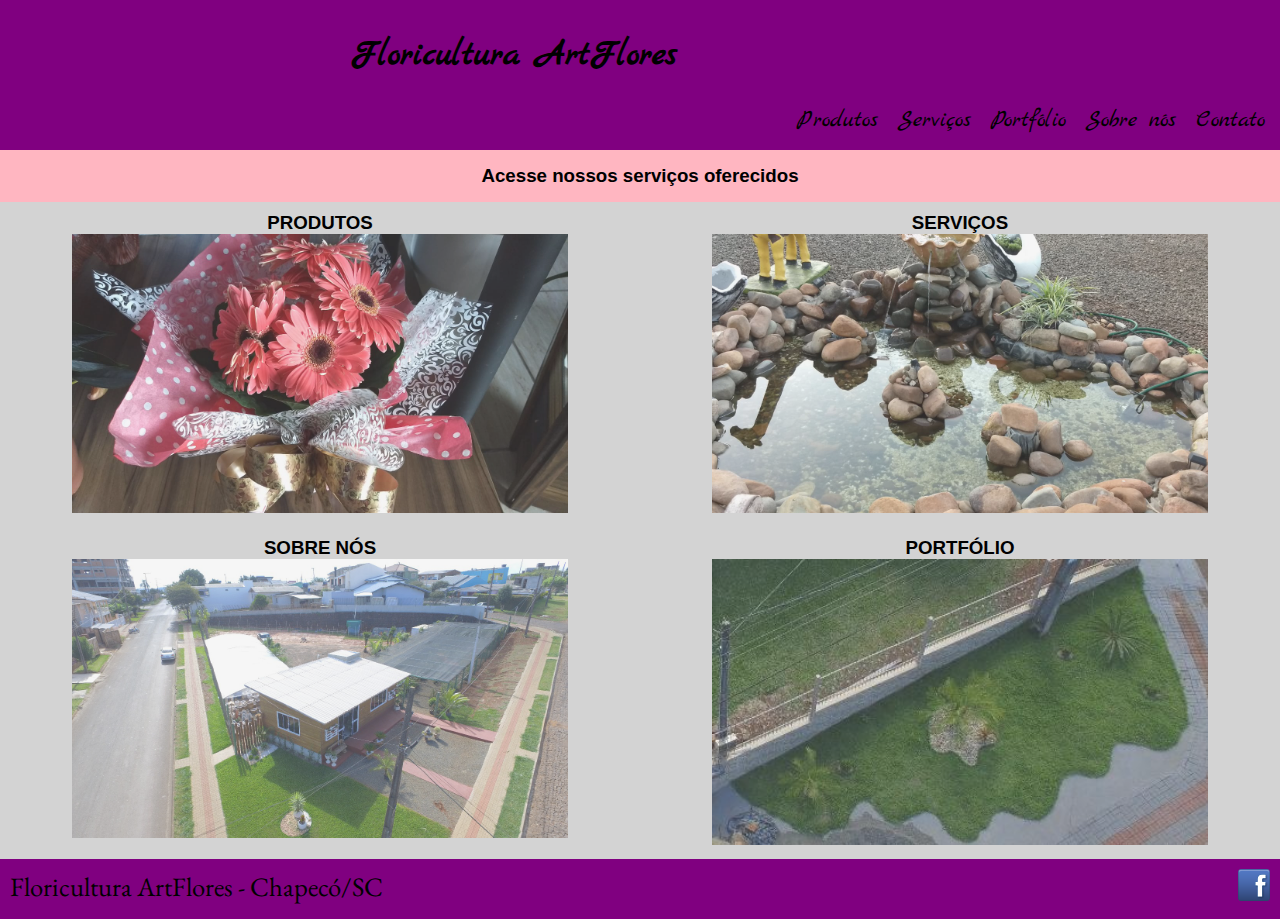
<file: Programação II/Projeto - FrontEnd/ArtFlores/index.html>
<!DOCTYPE html>
<html lang="pt-br">
	<head>
		<title>Floricultura ArtFlores</title>
		<meta charset="utf-8">
		<meta name="viewport" content="width=device-width, initial-scale=1.0">
		<link rel="icon" type="image/jpg" href="img/logo.jpeg">
		<link href="https://fonts.googleapis.com/css?family=EB+Garamond" rel="stylesheet">
		<link href="https://fonts.googleapis.com/css?family=Marck+Script" rel="stylesheet">
		<link rel="stylesheet" type="text/css" href="css/style-content.css">
		<link rel="stylesheet" type="text/css" href="css/style-HeaderFooter.css">
	</head>
	<body>		
		<header>
			<a href="index.html">
				<h2 id="logo">Floricultura ArtFlores</h2>
			</a>
			<nav class="menu">
				<p id="exibirMenu">&#9776; Menu</p>
				<ul class="menu-opcoes">
					<li> <a href="produtos.html">Produtos</a> </li>
					<li> <a href="#">Serviços</a> </li>
					<li> <a href="#">Portfólio</a> </li>
					<li> <a href="#">Sobre nós</a> </li>
					<li> <a href="contato.html">Contato</a> </li>
				</ul>
			</nav>
		</header>

		<section class="container">
			<h3 class="titulo-container">Acesse nossos serviços oferecidos</h3>
			<div class="lista-opcoes">
				<!-- Uma opção -->
				<div class="opcao">
					<a href="produtos.html">
						<h3>PRODUTOS</h3>
						<figure>
							<img src="img/produtoIndex.jpeg" alt="Imagem que descreve uma flor">
						</figure>
					</a>
				</div>
				<!-- Fim da opção -->
				<!-- Uma opção -->
				<div class="opcao">
					<a href="servicos.html">
						<h3>SERVIÇOS</h3>
						<figure>
							<img src="img/servicoIndex.jpeg" alt="Imagem que descreve um serviço oferecido">
						</figure>
					</a>
				</div>
				<!-- Fim da opção -->
				<!-- Uma opção -->
				<div class="opcao">
					<a href="sobre-nos.html">
						<h3>SOBRE NÓS</h3>
						<figure>
							<img src="img/sobreNosIndex.jpeg" alt="Imagem ilustrando o estabelecimento físico">
						</figure>
					</a>
				</div>
				<!-- Fim da opção -->
				<!-- Uma opção -->
				<div class="opcao">
					<a href="portfolio.html">
						<h3>PORTFÓLIO</h3>
						<figure>
							<img src="img/outros/jardim2.jpeg" alt="Imagem mostrando um dos trabalhos já realizados pela floricultura.">
						</figure>
					</a>
				</div>
				<!-- Fim da opção -->
			</div>
		</section>	

		<footer>
			<p>Floricultura ArtFlores - Chapecó/SC</p>
			<a href="http://facebook.com/artfloreschapeco"><img src="img/facebook.png" alt="Facebook"></a>
		</footer>
		<script src="js/scripts.js"></script>
	</body>
</html>
</file>
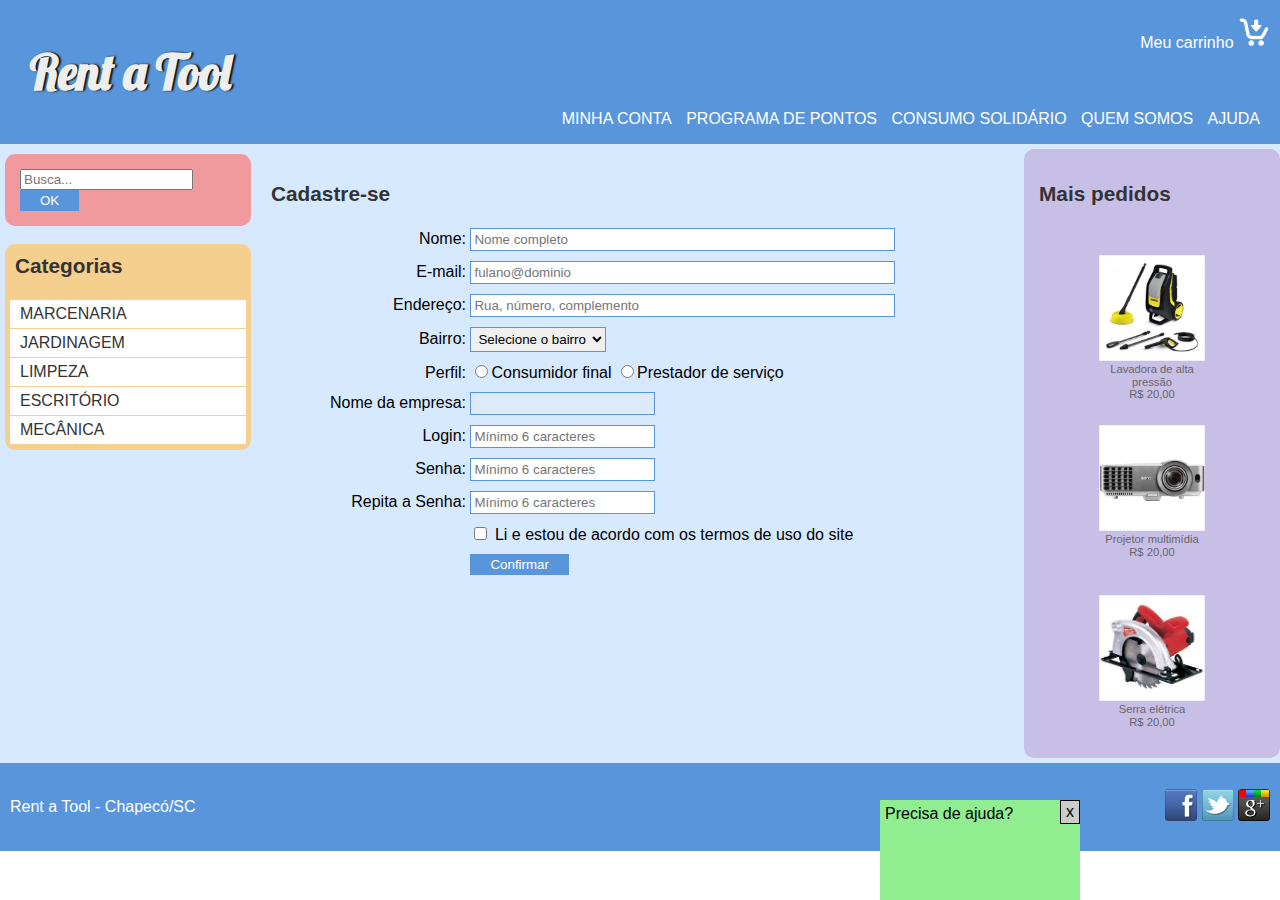
<file: Programação II/Desenvolvimento em Sala/cad_cliente.html>
<!DOCTYPE html>
<html lang="pt-br">
<head>
	<meta name="viewport" content="width=device-width, initial-scale=1.0">
	<meta charset="utf-8">
	<title>Rent a Tool</title>
	<link rel="stylesheet" type="text/css" href="css/rent.css">
	<link rel="stylesheet" type="text/css" href="css/forms.css">
	<link href="https://fonts.googleapis.com/css?family=Lobster" rel="stylesheet"> <!-- web font Lobster -->
</head>
<body>
	<!-- cabeçalho -->
	<header>
		<p class="carrinho"><a href="#">Meu carrinho <img src="img/cart.png" width="32"></a></p>
		<h1>Rent a Tool</h1>
		<p id="exibeMenu">Menu</p>
		<nav class="menu-opcoes">    
			<ul>
				<li><a href="#">Minha Conta</a></li>
				<li><a href="#">Programa de pontos</a></li>
				<li><a href="#">Consumo solidário</a></li>
				<li><a href="#">Quem somos</a></li>
				<li><a href="#">Ajuda</a></li>
			</ul>
		</nav>
	</header>
	<!-- fim cabeçalho -->

	<!-- area central com 3 colunas -->
	<div class="container">
		
		<section class="col-1">
			<section class="busca">
				<form>
					<input type="search" placeholder="Busca...">
					<button>OK</button>
				</form>
			</section>

			<section class="menu-categorias">
				<h2>Categorias</h2>
				<nav>
					<ul>
						<li><a href="#">Marcenaria</a></li>
						<li><a href="#">Jardinagem</a></li>
						<li><a href="#">Limpeza</a></li>
						<li><a href="#">Escritório</a></li>
						<li><a href="#">Mecânica</a></li>
					</ul>
				</nav>
			</section>
		</section>

		<section class="col-2">
			<h2>Cadastre-se</h2>
			<div>
				<form action="cliente.php" method="post" id="form-contato">
				    <div class="form-item">
				      <label for="nome" class="label-alinhado">Nome:</label>
				      <input type="text" id="nome" name="nome" size="50" placeholder="Nome completo">
				      <span class="msg-erro" id="msg-nome"></span>
				    </div>
				    <div class="form-item">
				      <label for="email" class="label-alinhado">E-mail:</label>
				      <input type="email" id="email" name="email" placeholder="fulano@dominio" size="50">
				      <span class="msg-erro" id="msg-email"></span>
				    </div>					    
				    <div class="form-item">
				      <label for="endereco" class="label-alinhado">Endereço:</label>
				      <input type="text" id="endereco" name="endereco" placeholder="Rua, número, complemento" size="50">
				      <span class="msg-erro" id="msg-endereco"></span>
				    </div>	
				    <div class="form-item">
				      <label for="bairro" class="label-alinhado">Bairro:</label>
				      <select name="bairro" id="bairro">
					    <option value="">Selecione o bairro</option>
					    <option>Centro</option>
					    <option>Efapi</option>
					    <option>Presidente Médici</option>
					    <option>Jardim Itália</option>
					    <option>Maria Goretti</option>
					  </select>
					  <span class="msg-erro" id="msg-bairro"></span>
				    </div>
				    <div class="form-item">
				      <label class="label-alinhado">Perfil:</label>
				      <label><input type="radio" name="perfil" value="c" id="perfilC">Consumidor final</label>
				      <label><input type="radio" name="perfil" value="p" id="perfilP">Prestador de serviço</label>
					  <span class="msg-erro" id="msg-perfil"></span>
				    </div>
				    <div class="form-item">
				      <label for="empresa" class="label-alinhado">Nome da empresa:</label>
				      <input type="text" id="empresa" name="empresa" disabled> <span id="mensagem-empresa"></span>
				      <span class="msg-erro" id="msg-empresa"></span>
				    </div>					    
				    <div class="form-item">
				      <label for="login" class="label-alinhado">Login:</label>
				      <input type="text" id="login" name="login" placeholder="Mínimo 6 caracteres">
				      <span class="msg-erro" id="msg-login"></span>
				    </div>				    
				    <div class="form-item">
				      <label for="senha" class="label-alinhado">Senha:</label>
				      <input type="password" id="senha" name="senha" placeholder="Mínimo 6 caracteres">
				      <span class="msg-erro" id="msg-senha"></span>
				    </div>
				    <div class="form-item">
				      <label for="senha2" class="label-alinhado">Repita a Senha:</label>
				      <input type="password" id="senha2" name="senha2" placeholder="Mínimo 6 caracteres">
				      <span class="msg-erro" id="msg-senha2"></span>
				    </div>
				    <div class="form-item">
				      <label class="label-alinhado"></label>
				      <label><input type="checkbox" id="concordo" name="concordo"> Li e estou de acordo com os termos de uso do site</label>
				      <span class="msg-erro" id="msg-concordo"></span>
				    </div>				    
				    <div class="form-item">
				    	<label class="label-alinhado"></label>
				    <input type="submit" id="botao" value="Confirmar">
				    </div>
				</form>
			</div>			
		</section>

		<aside class="col-3">
			<h2>Mais pedidos</h2>
			<!-- container de mais pedidos -->
			<div class="lista-produtos">				
				<!-- um produto -->
				<div class="produto">
					<a href="produto.html">
						<figure>
							<img src="img/produtos/lavadora.jpg" alt="miniatura1">
							<figcaption>Lavadora de alta pressão<span class="preco">R$ 20,00</span></figcaption>
						</figure>
					</a>
				</div> 
				<!-- fim produto -->
				<div class="produto">
					<a href="produto.html">
						<figure>
							<img src="img/produtos/projetor.jpg" alt="miniatura1">
							<figcaption>Projetor multimídia<span class="preco">R$ 20,00</span></figcaption>
						</figure>
					</a>
				</div>
				<div class="produto">
					<a href="produto.html">
						<figure>
							<img src="img/produtos/serra3.jpg" alt="miniatura1">
							<figcaption>Serra elétrica<span class="preco">R$ 20,00</span></figcaption>
						</figure>
					</a>
				</div> 	


			</div>
		</aside>
	</div>
	<!-- fim area central -->

	<!-- rodape -->
	<footer><p>Rent a Tool - Chapecó/SC</p>
		<ul class="social">
			<li><a href="http://facebook.com/rentatool"><img src="img/facebook.png" alt="Facebook"></a></li>
			<li><a href="http://twitter.com/rentatool"><img src="img/twitter.png" alt="Twitter"></a></li>
			<li><a href="http://plus.google.com/rentatool"><img src="img/googleplus.png" alt="Google+"></a></li>
		</ul>
		<div id="ajuda">Precisa de ajuda? <span id="fechar">x</span></div>
	</footer>
	<!-- fim rodape -->
	<script src="js/functions.js"></script>
	<script src="js/cad_cliente.js"></script>

</body>
</html>
</file>
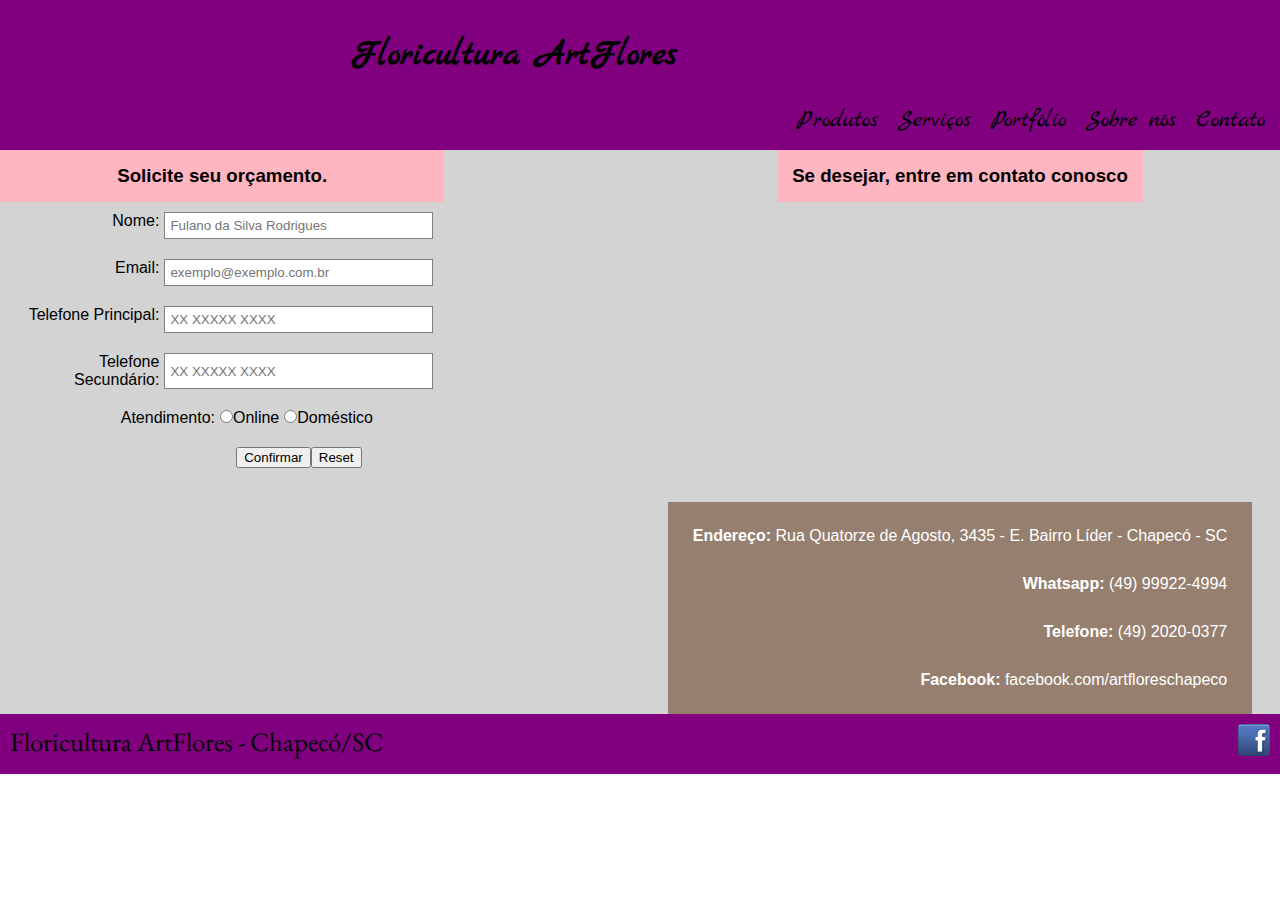
<file: Programação II/Projeto - FrontEnd/ArtFlores/contato.html>
<!DOCTYPE html>
<html lang="pt-br">

<head>
		<title>Contato - ArtFlores</title>
		<meta charset="utf-8">
		<meta name="viewport" content="width=device-width, initial-scale=1.0">
		<link rel="icon" type="image/jpg" href="img/logo.jpeg">
		<link href="https://fonts.googleapis.com/css?family=EB+Garamond" rel="stylesheet">
		<link href="https://fonts.googleapis.com/css?family=Marck+Script" rel="stylesheet">
		<link rel="stylesheet" type="text/css" href="css/style-content.css">
		<link rel="stylesheet" type="text/css" href="css/style-HeaderFooter.css">
	</head>
	<body>
		
		<header>
			<a href="index.html">
				<h2 id="logo">Floricultura ArtFlores </h2>
			</a>
			<nav class="menu">
				<p id="exibirMenu">&#9776; Menu</p>
				<ul class="menu-opcoes">
					<li> <a href="produtos.html">Produtos</a> </li>
					<li> <a href="#">Serviços</a> </li>
					<li> <a href="#">Portfólio</a> </li>
					<li> <a href="#">Sobre nós</a> </li>
					<li> <a href="contato.html">Contato</a> </li>
				</ul>
			</nav>
		</header>

		<section class="container-cont">
			<div id="contato">
				<h3 class='orcamento'>Solicite seu orçamento.</h3>
				<form action="orcamento.php" method="post" id="form-contato">
					<div class="form-item">
						<label for="nome" class="label-alinhado">Nome:</label>
						<input type="text" id="nome" name="nome" size="30" placeholder="Fulano da Silva Rodrigues">
						<span class="msg-erro" id="msg-nome"></span>
					</div>
					<div class="form-item">
						<label for="email" class="label-alinhado">Email:</label>
						<input type="email" id="email" name="email" placeholder="exemplo@exemplo.com.br" size="30">
						<span class="msg-erro" id="msg-email"></span>
					</div>
					<div class="form-item">
						<label for="telefone" class="label-alinhado">Telefone Principal:</label>
						<input type="text" id="telefone" name="telefone" placeholder="XX XXXXX XXXX" size="30">
						<span class="msg-erro" id="msg-telefone"></span>
					</div>
					<div class="form-item">
						<label for="telefone2" class="label-alinhado">Telefone Secundário:</label>
						<input type="text" id="telefone2" name="telefone2" placeholder="XX XXXXX XXXX" size="30">
						<span class="msg-erro" id="msg-telefone2"></span>
					</div>
					<div class="form-item">
						<label class="label-alinhado">Atendimento:</label>
						<label><input type="radio" id="atenOnline" name="atendimento" value="on">Online</label>
						<label><input type="radio" id="atenDomes" name="atendimento" value="do">Doméstico</label>
						<span class="msg-erro" id="msg-atend"></span>
					</div>
					<fieldset id="exibirField">
						<legend>Dados de Endereço</legend>
						<div class="form-item">
							<label for="cidade" class="label-alinhado">Cidade:</label>
							<select name="cidade" id="cidade">
								<option value="">Selecione a cidade</option>
								<option>Chapecó</option>
								<option>São Carlos</option>
								<option>Xanxerê</option>
								<option>Xaxim</option>
								<option>Coronel Freitas</option>
								<option>Aguás de Chapecó</option>
								<option>Outra</option>
							</select>
							<span class="msg-erro" id="msg-cidade"></span>
						</div>
						<div class="form-item">
							<label for="bairro" class="label-alinhado">Bairro:</label>
							<input type="text" id="bairro" name="bairro" size="30" placeholder="Ex: Centro">
							<span class="msg-erro" id="msg-bairro"></span>
						</div>	
						<div class="form-item">
							<label for="endereco" class="label-alinhado">Endereço: </label>
							<input type="text" id="endereco" name="endereco" placeholder="Avenida Getúlio Gragas" size="30">
							<span class="msg-erro" id="msg-endereco"></span>
						</div>	
						<div class="form-item">
							<label for="num" class="label-alinhado">Número: </label>
							<input type="text" id="num" name="num" placeholder="777" size="30">
							<span class="msg-erro" id="msg-num"></span>
						</div>
					</fieldset>
					<div class="form-item">
						<label class="label-alinhado"></label>
						<input type="submit" id="botao" value="Confirmar">
						<input type="reset" name="Limpar">
					</div>
				</form>
			</div>
			<div id="localizacao">
				<h3 class="orcamento">Se desejar, entre em contato conosco</h3>
				<iframe src="https://www.google.com/maps/embed?pb=!1m14!1m8!1m3!1d1776.324554744595!2d-52.61257545983667!3d-27.07282169968494!3m2!1i1024!2i768!4f13.1!3m3!1m2!1s0x0%3A0xae409cdb15e7cbc2!2sFloricultura+Artflores!5e0!3m2!1spt-BR!2sbr!4v1537450578163" width="400" height="300" style="border:0" allowfullscreen></iframe>
				
				<div id="nosso-contato">
					<p><strong>Endereço:</strong> Rua Quatorze de Agosto, 3435 - E. Bairro Líder - Chapecó - SC</p>
					<p><strong>Whatsapp:</strong> (49) 99922-4994</p>
					<p><strong>Telefone:</strong> (49) 2020-0377</p>
					<p><strong>Facebook:</strong> <a href=http://facebook.com/artfloreschapeco>facebook.com/artfloreschapeco</a></p>
				</div>
			</div>
		</section>	

		<footer>
			<p>Floricultura ArtFlores - Chapecó/SC</p>
			<a href="http://facebook.com/artfloreschapeco"><img src="img/facebook.png" alt="Facebook"></a>
		</footer>
		<script src="js/scripts.js"></script>
		<script src="js/contato.js"></script>
	</body>
</html>
</file>
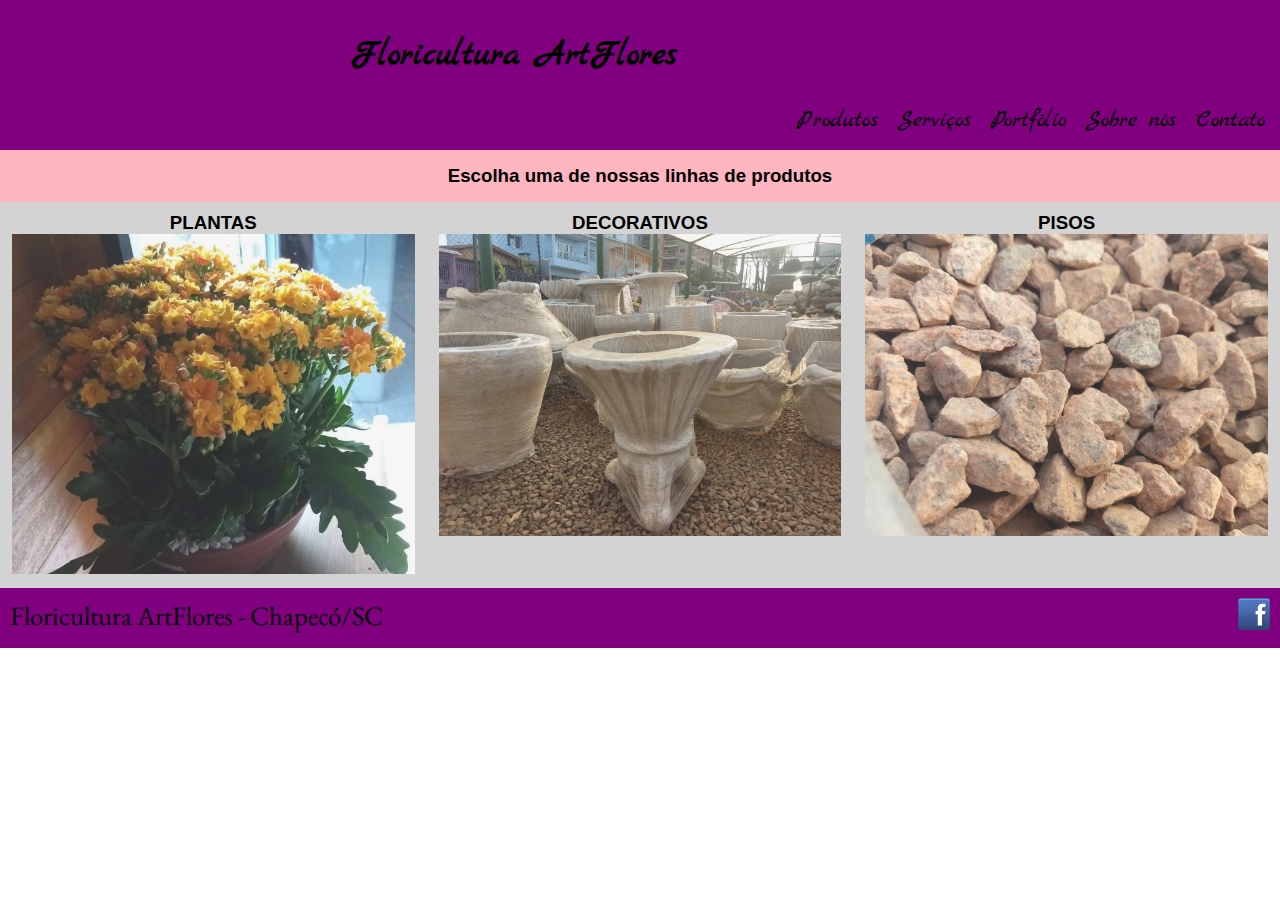
<file: Programação II/Projeto - FrontEnd/ArtFlores/produtos.html>
<!DOCTYPE html>
<html lang="pt-br">

	<head>
		<title>Produtos - ArtFlores</title>
		<meta charset="utf-8">
		<meta name="viewport" content="width=device-width, initial-scale=1.0">
		<link rel="icon" type="image/jpg" href="img/logo.jpeg">
		<link href="https://fonts.googleapis.com/css?family=EB+Garamond" rel="stylesheet">
		<link href="https://fonts.googleapis.com/css?family=Marck+Script" rel="stylesheet">
		<link rel="stylesheet" type="text/css" href="css/style-content.css">
		<link rel="stylesheet" type="text/css" href="css/style-HeaderFooter.css">
	</head>
	<body>
		
		<header>
			<a href="index.html">
				<h2 id="logo">Floricultura ArtFlores </h2>
			</a>
			<nav class="menu">
				<p id="exibirMenu">&#9776; Menu</p>
				<ul class="menu-opcoes">
					<li> <a href="produtos.html">Produtos</a> </li>
					<li> <a href="#">Serviços</a> </li>
					<li> <a href="#">Portfólio</a> </li>
					<li> <a href="#">Sobre nós</a> </li>
					<li> <a href="contato.html">Contato</a> </li>
				</ul>
			</nav>
		</header>

		<section class="container">
			<h3 class="titulo-container">Escolha uma de nossas linhas de produtos</h3>
			<div class="lista-opcoes">
				<!-- Uma opção -->
				<div class="produto">
					<a href="produto/plantas.html">
						<h3>PLANTAS</h3>
						<figure>
							<img src="img/plantaProdutos.jpeg" alt="Imagem que descreve uma flor e representa a seção de plantas.">
						</figure>
					</a>
				</div>
				<!-- Fim da opção -->
				<!-- Uma opção -->
				<div class="produto">
					<a href="produto/decorativos.html">
						<h3>DECORATIVOS</h3>
						<figure>
							<img src="img/decorativos/vaso-ceramica.jpeg" alt="Imagem com um vaso de flor e representa a seção de decorativos.">
						</figure>
					</a>
				</div>
				<!-- Fim da opção -->
				<!-- Uma opção -->
				<div class="produto">
					<a href="produto/pisos.html">
						<h3>PISOS</h3>
						<figure>
							<img src="img/pisos/pedra-vermelhaM.jpeg" alt="Imagem com uma série de pisantes em um jardim.">
						</figure>
					</a>
				</div>
				<!-- Fim da opção -->
			</div>
		</section>
		<footer>
			<p>Floricultura ArtFlores - Chapecó/SC</p>
			<a href="http://facebook.com/artfloreschapeco"><img src="img/facebook.png" alt="Facebook"></a>
		</footer>
		<script src="js/scripts.js"></script>
	</body>
</html>
</file>
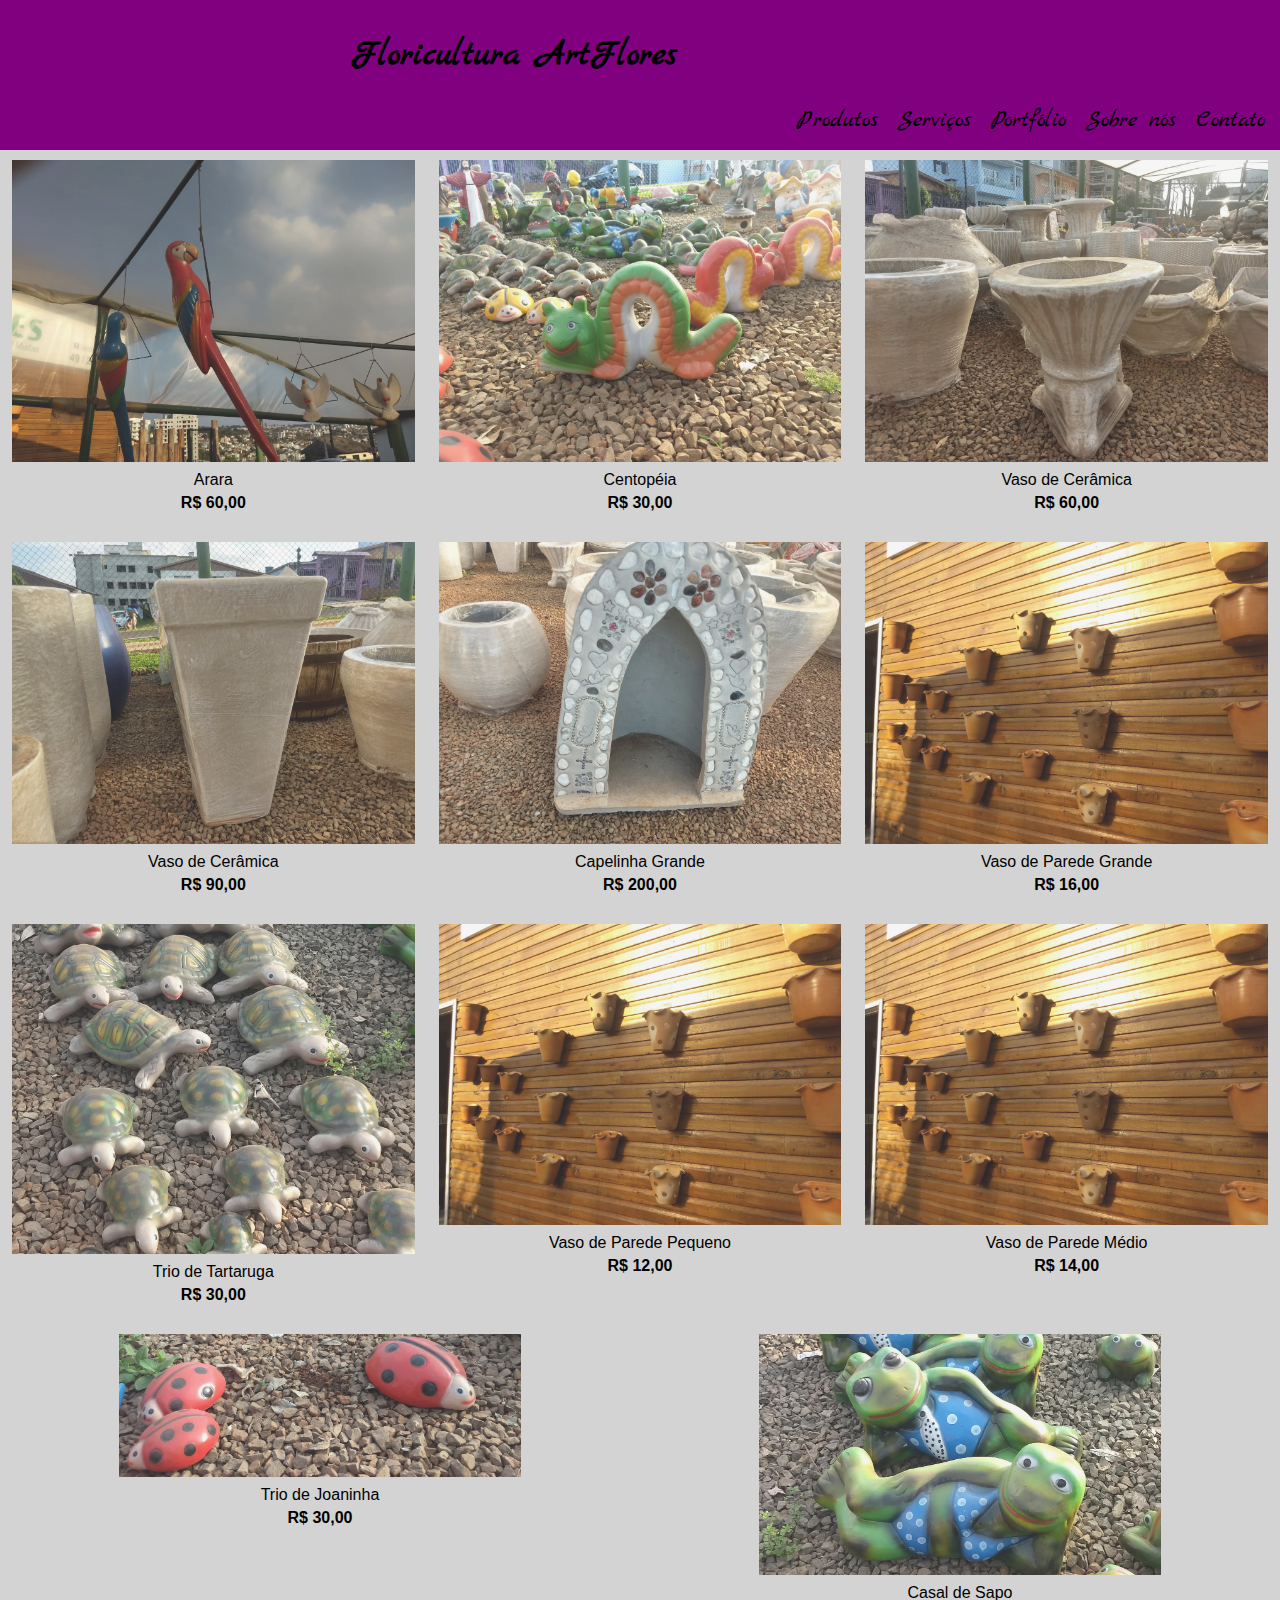
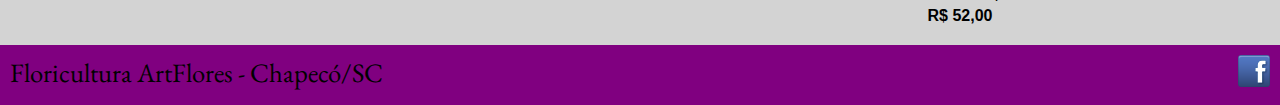
<file: Programação II/Projeto - FrontEnd/ArtFlores/produto/decorativos.html>
<!DOCTYPE html>
<html lang="pt-br">

	<head>
		<title>Decorativos - ArtFlores</title>
		<meta charset="utf-8">
		<meta name="viewport" content="width=device-width, initial-scale=1.0">
		<link rel="icon" type="image/jpg" href="../img/logo.jpeg">
		<link href="https://fonts.googleapis.com/css?family=EB+Garamond" rel="stylesheet">
		<link href="https://fonts.googleapis.com/css?family=Marck+Script" rel="stylesheet">
		<link rel="stylesheet" type="text/css" href="../css/style-content.css">
		<link rel="stylesheet" type="text/css" href="../css/style-HeaderFooter.css">
	</head>
	<body>
		
		<header>
			<a href="../index.html">
				<h2 id="logo">Floricultura ArtFlores </h2>
			</a>
			<nav class="menu">
				<p id="exibirMenu">&#9776; Menu</p>
				<ul class="menu-opcoes">
					<li> <a href="../produtos.html">Produtos</a> </li>
					<li> <a href="#">Serviços</a> </li>
					<li> <a href="#">Portfólio</a> </li>
					<li> <a href="#">Sobre nós</a> </li>
					<li> <a href="../contato.html">Contato</a> </li>
				</ul>
			</nav>
		</header>

		<section class="container">
			<div class="lista-opcoes">
				
				<div class="produto">
					<figure>
						<img src="../img/decorativos/arara.jpeg" alt="Decorativo: Arara">
						<figcaption>Arara<span class="preco">R$ 60,00</span></figcaption>
					</figure>
				</div>
				
				<div class="produto">
					<figure>
						<img src="../img/decorativos/centopeia.jpeg" alt="Decorativo: Centopéia">
						<figcaption>Centopéia<span class="preco">R$ 30,00</span></figcaption>
					</figure>
				</div>
				
				<div class="produto">
					<figure>
						<img src="../img/decorativos/vaso-ceramica.jpeg" alt="Decorativo: Vaso">
						<figcaption>Vaso de Cerâmica<span class="preco">R$ 60,00</span></figcaption>
					</figure>
				</div>	
				
				<div class="produto">
					<figure>
						<img src="../img/decorativos/vaso-ceramica2.jpeg" alt="Decorativo: Vaso">
						<figcaption>Vaso de Cerâmica<span class="preco">R$ 90,00</span></figcaption>
					</figure>
				</div>

				<div class="produto">
					<figure>
						<img src="../img/decorativos/capelinhaG.jpeg" alt="Decorativo: Capelinha Grande">
						<figcaption>Capelinha Grande<span class="preco">R$ 200,00</span></figcaption>
					</figure>
				</div>
			
				<div class="produto">
					<figure>
						<img src="../img/decorativos/vaso-parede.jpeg" alt="Decorativo: Vaso de Parede Grande">
						<figcaption>Vaso de Parede Grande<span class="preco">R$ 16,00</span></figcaption>
					</figure>
				</div>			
				
				<div class="produto">
					<figure>
						<img src="../img/decorativos/trio-tartaruga.jpeg" alt="Decorativo: Trio de Tartaruga">
						<figcaption>Trio de Tartaruga<span class="preco">R$ 30,00</span></figcaption>
					</figure>
				</div>
				
				<div class="produto">
					<figure>
						<img src="../img/decorativos/vaso-parede.jpeg" alt="Decorativo: Vaso de Parede Pequeno">
						<figcaption>Vaso de Parede Pequeno<span class="preco">R$ 12,00</span></figcaption>
					</figure>
				</div>
				
				<div class="produto">
					<figure>
						<img src="../img/decorativos/vaso-parede.jpeg" alt="Decorativo: Vaso de Parede Médio">
						<figcaption>Vaso de Parede Médio<span class="preco">R$ 14,00</span></figcaption>
					</figure>
				</div>	
	
				<div class="produto">
					<figure>
						<img src="../img/decorativos/trio-joaninha.jpeg" alt="Decorativo: Trio de Joaninha">
						<figcaption>Trio de Joaninha<span class="preco">R$ 30,00</span></figcaption>
					</figure>
				</div>
				
				<div class="produto">
					<figure>
						<img src="../img/decorativos/casal-sapo.jpeg" alt="Decorativo: Casal de Sapo">
						<figcaption>Casal de Sapo<span class="preco">R$ 52,00</span></figcaption>
					</figure>
				</div>
				
			</div>
		</section>

		<footer>
			<p>Floricultura ArtFlores - Chapecó/SC</p>
			<a href="http://facebook.com/artfloreschapeco"><img src="../img/facebook.png" alt="Facebook"></a>
		</footer>
		<script src="../js/scripts.js"></script>
	</body>
</html>
</file>
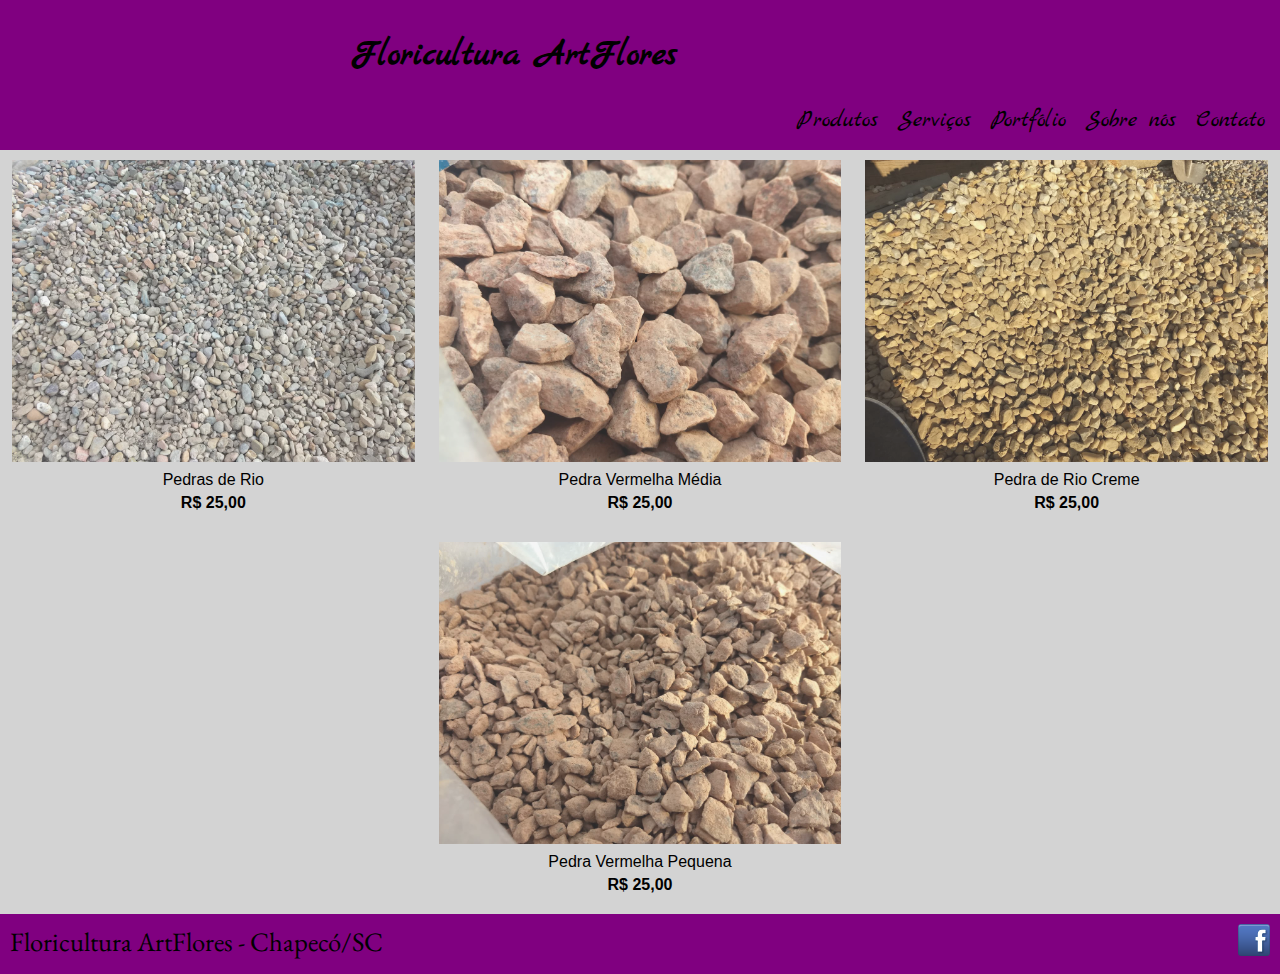
<file: Programação II/Projeto - FrontEnd/ArtFlores/produto/pisos.html>
<!DOCTYPE html>
<html lang="pt-br">

	<head>
		<title>Pisos - ArtFlores</title>
		<meta charset="utf-8">
		<meta name="viewport" content="width=device-width, initial-scale=1.0">
		<link rel="icon" type="image/jpg" href="../img/logo.jpeg">
		<link href="https://fonts.googleapis.com/css?family=EB+Garamond" rel="stylesheet">
		<link href="https://fonts.googleapis.com/css?family=Marck+Script" rel="stylesheet">
		<link rel="stylesheet" type="text/css" href="../css/style-content.css">
		<link rel="stylesheet" type="text/css" href="../css/style-HeaderFooter.css">
	</head>
	<body>
		
		<header>
			<a href="../index.html">
				<h2 id="logo">Floricultura ArtFlores </h2>
			</a>
			<nav class="menu">
				<p id="exibirMenu">&#9776; Menu</p>
				<ul class="menu-opcoes">
					<li> <a href="../produtos.html">Produtos</a> </li>
					<li> <a href="#">Serviços</a> </li>
					<li> <a href="#">Portfólio</a> </li>
					<li> <a href="#">Sobre nós</a> </li>
					<li> <a href="../contato.html">Contato</a> </li>
				</ul>
			</nav>
		</header>

		<section class="container">
			<div class="lista-opcoes">
				
				<div class="produto">
					<figure>
						<img src="../img/pisos/pedra-rio.jpeg" alt="Piso: Pedra de Rio">
						<figcaption>Pedras de Rio<span class="preco">R$ 25,00</span></figcaption>
					</figure>
				</div>
				
				<div class="produto">
					<figure>
						<img src="../img/pisos/pedra-vermelhaM.jpeg" alt="Piso: Pedra Vermelha Média">
						<figcaption>Pedra Vermelha Média<span class="preco">R$ 25,00</span></figcaption>
					</figure>
				</div>
				
				<div class="produto">
					<figure>
						<img src="../img/pisos/pedra-rio-creme.jpeg" alt="Piso: Pedra de Rio Cor Creme">
						<figcaption>Pedra de Rio Creme<span class="preco">R$ 25,00</span></figcaption>
					</figure>
				</div>

				<div class="produto">
					<figure>
						<img src="../img/pisos/pedra-vermelhaP.jpeg" alt="Piso: Pedra Vermelha Pequena">
						<figcaption>Pedra Vermelha Pequena<span class="preco">R$ 25,00</span></figcaption>
					</figure>
				</div>				

			</div>
		</section>

		<footer>
			<p>Floricultura ArtFlores - Chapecó/SC</p>
			<a href="http://facebook.com/artfloreschapeco"><img src="../img/facebook.png" alt="Facebook"></a>
		</footer>
		<script src="../js/scripts.js"></script>
	</body>
</html>
</file>
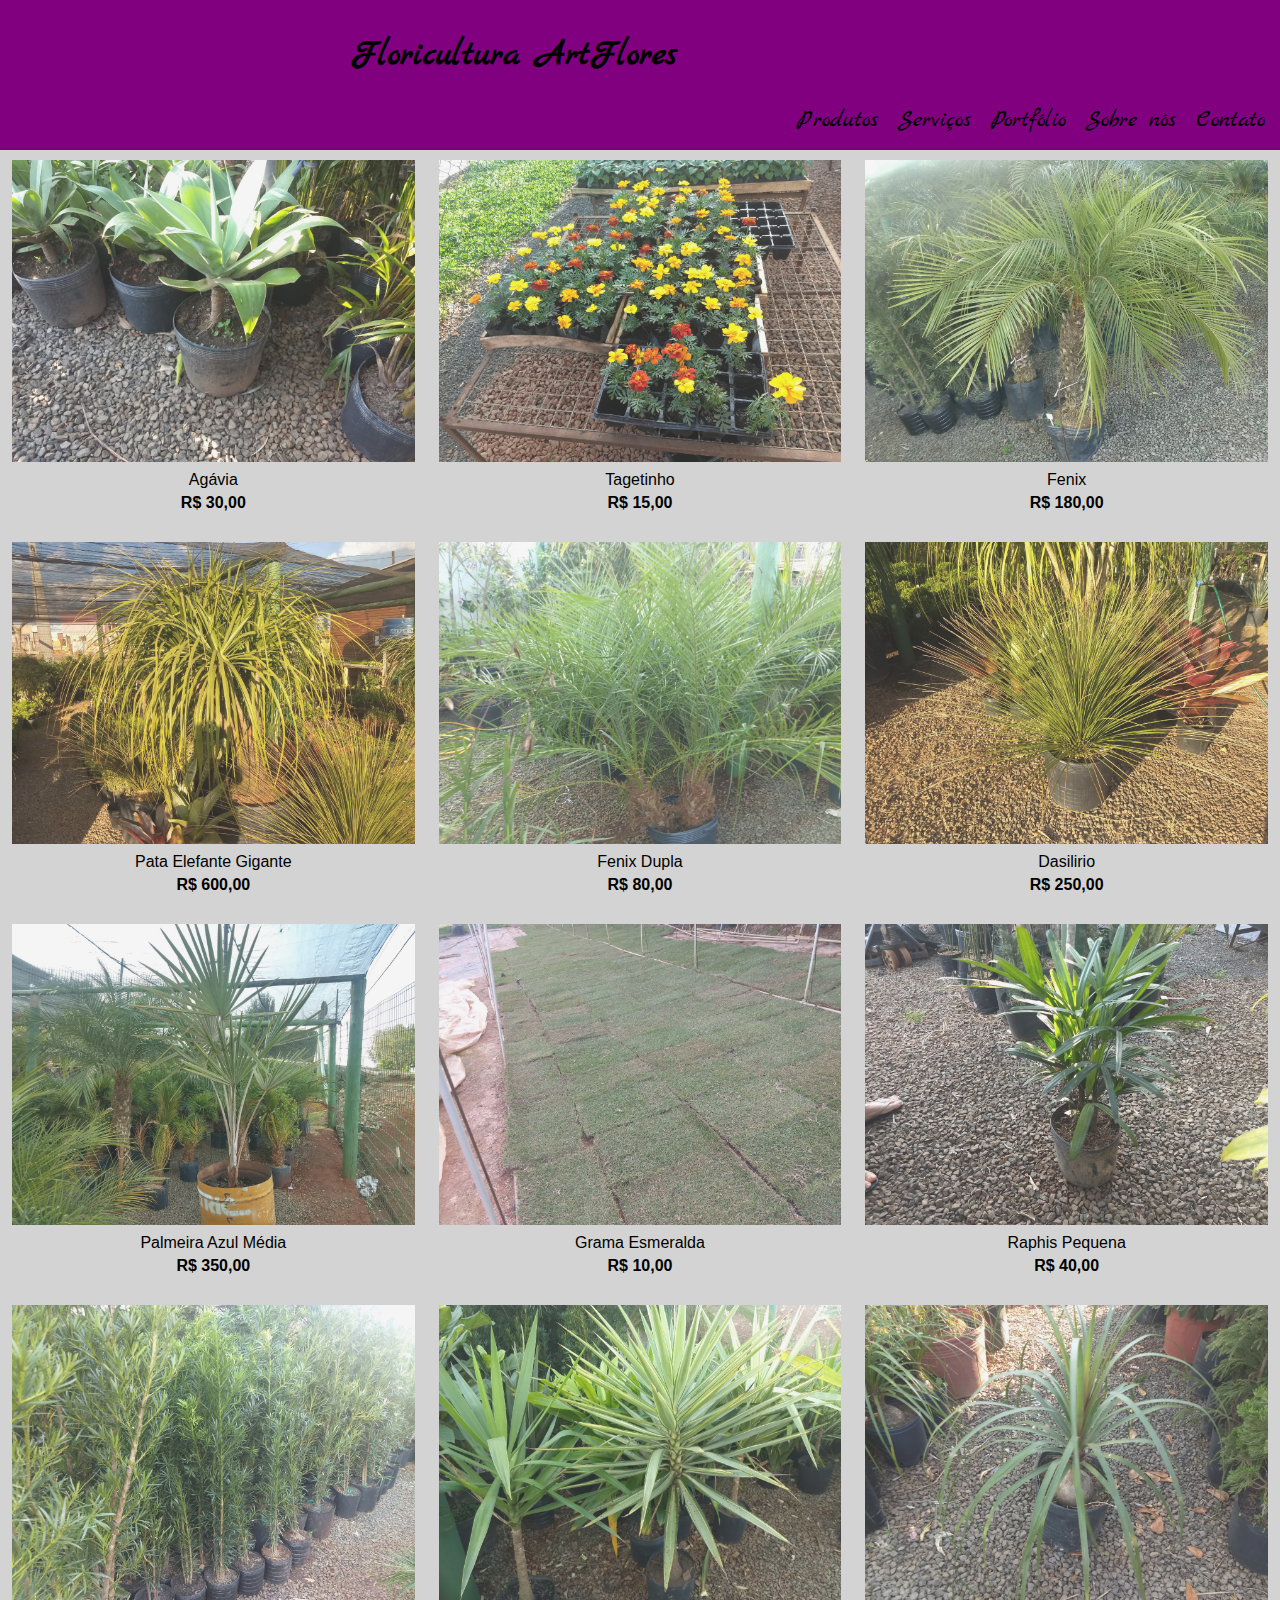
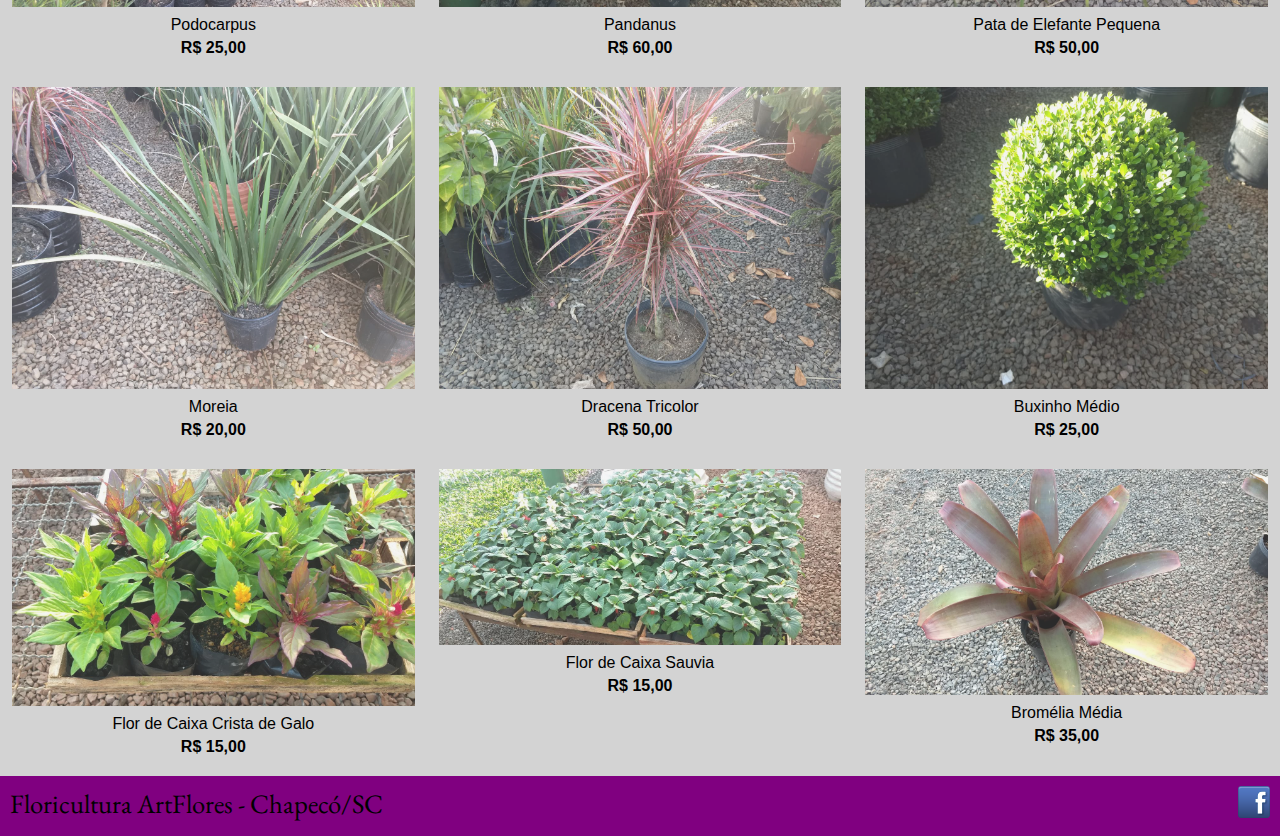
<file: Programação II/Projeto - FrontEnd/ArtFlores/produto/plantas.html>
<!DOCTYPE html>
<html lang="pt-br">

	<head>
		<title>Plantas - ArtFlores</title>
		<meta charset="utf-8">
		<meta name="viewport" content="width=device-width, initial-scale=1.0">
		<link rel="icon" type="image/jpg" href="../img/logo.jpeg">
		<link href="https://fonts.googleapis.com/css?family=EB+Garamond" rel="stylesheet">
		<link href="https://fonts.googleapis.com/css?family=Marck+Script" rel="stylesheet">
		<link rel="stylesheet" type="text/css" href="../css/style-content.css">
		<link rel="stylesheet" type="text/css" href="../css/style-HeaderFooter.css">
	</head>
	<body>
		
		<header>
			<a href="../index.html">
				<h2 id="logo">Floricultura ArtFlores </h2>
			</a>
			<nav class="menu">
				<p id="exibirMenu">&#9776; Menu</p>
				<ul class="menu-opcoes">
					<li> <a href="../produtos.html">Produtos</a> </li>
					<li> <a href="#">Serviços</a> </li>
					<li> <a href="#">Portfólio</a> </li>
					<li> <a href="#">Sobre nós</a> </li>
					<li> <a href="../contato.html">Contato</a> </li>
				</ul>
			</nav>
		</header>

		<section class="container">
			<div class="lista-opcoes">
				
				<div class="produto">
					<figure>
						<img src="../img/plantas/agavia.jpeg" alt="Flor: Agávia">
						<figcaption>Agávia<span class="preco">R$ 30,00</span></figcaption>
					</figure>
				</div>
				
				<div class="produto">
					<figure>
						<img src="../img/plantas/tagetinho.jpeg" alt="Flor: Tagetinho">
						<figcaption>Tagetinho<span class="preco">R$ 15,00</span></figcaption>
					</figure>
				</div>

				<div class="produto">
					<figure>
						<img src="../img/plantas/fenix.jpeg" alt="Flor: Fenix">
						<figcaption>Fenix<span class="preco">R$ 180,00</span></figcaption>
					</figure>
				</div>

				<div class="produto">
					<figure>
						<img src="../img/plantas/pata-elefanteGG.jpeg" alt="Flor: Pata de Elefante Gigante">
						<figcaption>Pata Elefante Gigante<span class="preco">R$ 600,00</span></figcaption>
					</figure>
				</div>

				<div class="produto">
					<figure>
						<img src="../img/plantas/cica-dupla.jpeg" alt="Flor: Fenix Dupla">
						<figcaption>Fenix Dupla<span class="preco">R$ 80,00</span></figcaption>
					</figure>
				</div>

				<div class="produto">
					<figure>
						<img src="../img/plantas/dazelirio.jpeg" alt="Flor: Dasilirio">
						<figcaption>Dasilirio<span class="preco">R$ 250,00</span></figcaption>
					</figure>
				</div>

				<div class="produto">
					<figure>
						<img src="../img/plantas/palmeira-azul.jpeg" alt="Flor: Palmeira Azul Média">
						<figcaption>Palmeira Azul Média<span class="preco">R$ 350,00</span></figcaption>
					</figure>
				</div>

				<div class="produto">
					<figure>
						<img src="../img/plantas/grama-esmeralda.jpeg" alt="Grama: Esmeralda">
						<figcaption>Grama Esmeralda<span class="preco">R$ 10,00</span></figcaption>
					</figure>
				</div>

				<div class="produto">
					<figure>
						<img src="../img/plantas/raphisP.jpeg" alt="Flor: Raphis Pequena">
						<figcaption>Raphis Pequena<span class="preco">R$ 40,00</span></figcaption>
					</figure>
				</div>

				<div class="produto">
					<figure>
						<img src="../img/plantas/podocorpus.jpeg" alt="Flor: Podocarpus">
						<figcaption>Podocarpus<span class="preco">R$ 25,00</span></figcaption>
					</figure>
				</div>

				<div class="produto">
					<figure>
						<img src="../img/plantas/pandanus.jpeg" alt="Flor: Pandanus">
						<figcaption>Pandanus<span class="preco">R$ 60,00</span></figcaption>
					</figure>
				</div>

				<div class="produto">
					<figure>
						<img src="../img/plantas/pata-elefanteP.jpeg" alt="Flor: Pata de Elefante Pequena">
						<figcaption>Pata de Elefante Pequena<span class="preco">R$ 50,00</span></figcaption>
					</figure>
				</div>

				<div class="produto">
					<figure>
						<img src="../img/plantas/moreia.jpeg" alt="Flor: Moreia">
						<figcaption>Moreia<span class="preco">R$ 20,00</span></figcaption>
					</figure>
				</div>

				<div class="produto">
					<figure>
						<img src="../img/plantas/dracena-tricolor.jpeg" alt="Flor: Dracena Tricolor">
						<figcaption>Dracena Tricolor<span class="preco">R$ 50,00</span></figcaption>
					</figure>
				</div>

				<div class="produto">
					<figure>
						<img src="../img/plantas/buxinhoM.jpeg" alt="Flor: Buxinho Médio">
						<figcaption>Buxinho Médio<span class="preco">R$ 25,00</span></figcaption>
					</figure>
				</div>

				<div class="produto">
					<figure>
						<img src="../img/plantas/flor-caixa.jpeg" alt="Flor de caixa Crista de Galo">
						<figcaption>Flor de Caixa Crista de Galo<span class="preco">R$ 15,00</span></figcaption>
					</figure>
				</div>

				<div class="produto">
					<figure>
						<img src="../img/plantas/flor-caixa-sauvia.jpeg" alt="Flor de caixa saúvia">
						<figcaption>Flor de Caixa Sauvia<span class="preco">R$ 15,00</span></figcaption>
					</figure>
				</div>
				<div class="produto">
					<figure>
						<img src="../img/plantas/bromelia.jpeg" alt="Flor: Borméĺia">
						<figcaption>Bromélia Média<span class="preco">R$ 35,00</span></figcaption>
					</figure>
				</div>
			</div>
		</section>

		<footer>
			<p>Floricultura ArtFlores - Chapecó/SC</p>
			<a href="http://facebook.com/artfloreschapeco"><img src="../img/facebook.png" alt="Facebook"></a>
		</footer>
		<script src="../js/scripts.js"></script>
	</body>
</html>
</file>
<file: Programação II/Projeto - FrontEnd/ArtFlores/css/style-content.css>
*{
	margin: 0;
	box-sizing: border-box;
}
a{
	text-decoration: none;
}
body{
	font-family: 'Arial', sans-serif;
}
/*------------ Container -----------------------*/
.container{
	background-color: lightgray; 
}
.titulo-container{
	display: flex;
	justify-content: center;
	align-items: center;
	padding: 15px;
	background-color: lightpink;
}

/*------------ INDEX E PRODUTOS   ----------------------*/
.lista-opcoes{
	display: flex;
	flex-direction: row;
	flex-wrap: wrap;
	text-align: center;
	justify-content: space-around;
}
.opcao img{
	width: 80%;
	margin: 0;
	padding: 0;
	height: 80%;
	opacity: 0.8;
}
.produto img{
	width: 100%;
	margin: 0;
	padding: 0;
	height: 80%;
	opacity: 0.8;
}
.opcao{
	width: 50%;
	padding: 10px;
}
.produto{
	width: 33%;
	padding: 10px;
}
figcaption{
	padding: 5px;
}
.preco{
	padding: 5px;
	font-weight: bold;
	display: block;
}
.plantas img:hover{
	width: 105%;
	box-shadow: 2px 2px 5px #333;
	transition: 1s;
}
h3{
	color: black;
}
/*---------------- FORMULÁRIOS ---------------------*/
.container-cont{
	display: flex;
	flex-direction: row;
	justify-content: space-between;
	background-color: lightgray; 
}
#localizacao{
	display: flex;
	flex-direction: column;
	width: 50%;
	align-items: center;
}
.contato{
	width: 50%;
}
.orcamento{
	background-color: lightpink;
	text-align: center;
	padding: 15px;
}
.form-item{
	padding: 10px;
	display: flex;
	justify-content: center;
	flex-wrap: wrap;
}
.msg-erro{
	font-size: 10pt;
	color: red;
}

.label-alinhado{
	width: 35%; 
	text-align: right;
}
input[type="text"], input[type="email"], select{
	border: 1px solid gray;
	padding: 5px;
}
label{
	margin-right: 5px;
}
#exibirField{
	display: none;
	text-align: center;
}
#nosso-contato{
	display: flex;
	flex-direction: column;
	padding: 10px;
	background-color: #967f6f;
	align-items: flex-end;
}#localizacao a{
	color: white;
}
#nosso-contato h3, #nosso-contato p{
	padding: 15px;
	color: white;
}
</file>
<file: Programação II/Projeto - FrontEnd/ArtFlores/css/style-HeaderFooter.css>
/*          FORMATAÇÃO HEADER      */
header, footer{
	background-color: purple;
	padding: 10px;
	display: flex;
	flex-direction: column;	
	flex-wrap: wrap;
	font-family: 'Marck Script', cursive;
	font-size: 18pt;
}	
header a, #logo{
	color: black;
}
header a{
	display: flex;
	flex-direction: row;
}
/*               NOME              */
#logo{
	display: flex;
	justify-content: center;
	align-items: center;
	width: 80%;
}
/*               MENU              */
#exibirMenu{
	display: none;
}
.menu ul{ 
	display: flex;
	flex-direction: row;
	justify-content: flex-end;
}
header li{
	list-style-type: none;
	padding: 5px;
	margin-left: 10px;
}
header li:hover{
	background-color: #a81a5c;
}
/*         FORMATAÇÃO RODAPE       */
footer{
	font-family: 'EB Garamond';
	font-size: 20pt;
	display: flex;
	flex-direction: row;
	justify-content: space-between;
}
/*------------- Mobile ------------------*/
@media only screen and (max-width: 600px){
	#exibirMenu{
		display: flex;
	}
	#logo, footer{
		width: 100%;
		font-size: 18pt;
	}
	.menu ul{
		display: none;
		flex-direction: column;
	}

	.opcao, .opcao img, .produto, .produto img{
		width: 100%;
	}

	.container-cont{
		flex-direction: column;
	}
	.orcamento, #localizacao{
		width: 100%;
	}
	.label-alinhado{
		width: 100%;
		text-align: left;
	}
}
</file>
<file: Programação II/Desenvolvimento em Sala/css/rent.css>
/********************************************** config. gerais da estrutura da página */
* {
  box-sizing: border-box;    
}

a {
  text-decoration: none; /* todos os links sem sublinhado */
}

body {
  font-family: "Lucida Sans", sans-serif;
  margin: 0;
}


/******************************************************************* layout colunas */
.col-1, .col-2, .col-3 {
  float: left; /* para layout flexbox, retirar esta linha */
  margin-top: 5px;
  margin-bottom: 5px;
  padding: 5px;
  width: 100%;
}

footer{
	clear: left; /* para layout flexbox, retirar esta linha */
}

.container {
  background-color: #D6E9FE;
  overflow: hidden; /* para layout flexbox, retirar esta linha e substituir pelas 3 linhas abaixo */
 /* display: flex;
  flex-direction: column;
  flex-wrap: wrap;*/
}



/*********************************************************************** header*/
header, footer {
  background-color: #5995DA;
  color: #ffffff;               
  padding: 10px;
  position: relative;
}

header a:link, header a:visited, footer a:link, footer a:visited {
  color: #fff;
}

header h1 {
  position: relative;
  padding-left: 20px;
  text-shadow: 2px 0 2px #000; 
  color: #eee; 
  font-family: 'Lobster', cursive;
  font-size: 3em;
}

.carrinho {
  position: absolute;
  top: 0;
  right: 10px;
}

/******************************************************************** menu superior */
.menu-opcoes {
	display: none;
}

.menu-opcoes ul {
  font-size: 1em;
  text-transform: uppercase;
}

.menu-opcoes ul li {
  margin-right: 10px;
  list-style-type: none;
}

.menu-opcoes a:hover {
  text-shadow: 2px 2px 2px #000;
  border-bottom: 2px solid white;
}

.menu-opcoes a:active {
  color: #867DC6;
}

/************************************************************************* titulos das secoes */
h2 {
  padding: 10px 0 0px 10px; 
  color: #333;
  font-size: 1.3em;
}

/***************************************************************************** menu categorias */
.menu-categorias {
  background-color: #F5CF8E; 
  border-radius: 10px;    
}

.menu-categorias ul{
  list-style-type: none;
  margin: 0;
  padding: 5px;
}

.menu-categorias li {
  text-transform: uppercase;
  background-color: white;
  margin-bottom: 1px;
  padding: 5px 10px;
}

.menu-categorias li:hover {
  background-color: #ddd;
}

.menu-categorias a {
  color: #333333;
  text-decoration: none;
} 

/************************************************************************************ busca */
section.busca {
  border-radius: 10px;
  background-color: #F09A9D; 
  padding: 15px;
}

.busca input[type=search] {
  width: 80%; 
}

/*********************************************************************************** produtos */
div.lista-produtos {
  display: flex;
  flex-direction: row;
  flex-wrap: wrap;
  justify-content: flex-start;
}

div.produto{
  width: 200px;
  height: 250px;
  margin: 10px;
  background-color: white;
  text-align: center;
}

div.produto .rapida{
  margin: 20px 5px;
  padding: 3px;
  background-color: #ccc;
  cursor: pointer;
}

div.produto .noCarrinho{
  margin: 20px 5px;
  padding: 3px;
  background-color: lightgreen;  
  cursor: default;
}

div.produto figure{
  margin:0;
}

div.produto a{
  color: #666;
}

div.produto .preco{
  display: block;
}

div.produto .precoFinal{
  font-weight: bold;
  color: red;
}

div.produto img{
  width: 150px;
  transition: 0.5s;
}

div.produto:hover {
  box-shadow: 2px 2px 5px #333;
  transition: 0.5s;
}

/************************************************************************** mais pedidos */
aside {
  background: rgb(200, 191, 231);
  border-radius: 10px;  
} 

aside .lista-produtos{
  display: flex;
  flex-direction: row; 
  justify-content: space-around; 
  padding-bottom: 20px;
}

aside .produto {
  transform: scale(0.7);
  width: 150px;
  height: 150px;
}

/************************************************************************ redes sociais */
footer {
  display: flex;
  flex-direction: column;
  justify-content: space-between;
  align-items: center;
}

.social {
  padding: 0;
}

.social li{
  display: inline;
}

/*************************************************** div ajuda */

#ajuda{
	width: 200px;
	height: 100px;
	background-color: lightgreen;
	color: black;
	padding: 5px;
	position: fixed;
	bottom: 0px;
	right: 200px;
}

#ajuda #fechar{
	position: absolute;
	top: 0;
	right: 0;
	margin: 0;
	background-color: #ccc;
	border: 1px solid black;
	padding: 2px 5px;
	cursor: pointer;
}

/********************************************************************************* queries **/
@media only screen and (min-width: 600px) {
  /* para tablets: */
    .col-1 {width: 30%;}
    .col-2 {width: 70%;}
    .col-3 {width: 100%;} 
    /* para layout flexbox, substituir as 3 linhas acima pelas 6 abaixo */
    /*.col-1 {flex: 30%;}
    .col-2 {flex: 70%;}
    .col-3 {flex: 100%;}*/
   /* .container{
      flex-direction: row;
    }*/      

    footer {
      flex-direction: row;
    }      
}

@media only screen and (min-width: 1000px) {
    /* para desktop: */
    .col-1 {width: 20%;}
    .col-2 {width: 60%;}
    .col-3 {width: 20%;}
    /* para layout flexbox, substituir as 3 linhas acima pelas 3 abaixo */
   /* .col-1 {flex: 20%;}
    .col-2 {flex: 60%;}
    .col-3 {flex: 20%;}*/
  
    .menu-opcoes {
        position: absolute;
        bottom: 0;
        right: 10px;
        display: initial;
        /* para layout flexbox, substituir as 3 linhas acima pela abaixo */
        /*align-self: flex-end;*/
    }   
        
    .menu-opcoes ul li{
        display: inline; /* menu superior se torna horizontal */
    }   

    #exibeMenu{
    	display: none;
    }

}
</file>
<file: Programação II/Desenvolvimento em Sala/css/forms.css>
.form-item{
	padding: 5px;
}

.msg-erro{ 
	padding-left: 200px;
	padding-top: 5px;
	color: red; 
	font-size: 0.8em;
	font-style: italic;
}

.label-alinhado{
	display: inline-block;
	width: 200px;
	text-align: right;
}

input[type="text"], input[type="email"], input[type="password"], input[type="date"], input[type="number"], select, textarea {
	border: 1px solid #5995DA;
	padding: 3px;
}

input[type="submit"], input[type="reset"], button{
	background-color: #5995DA;
	color: white;
	padding: 3px 20px;
	border: none;
}
input[type="submit"]:hover, input[type="reset"]:hover, button:hover{
	box-shadow: 2px 2px 2px #000;
	cursor: pointer;
}

#mensagem-empresa{
	font-size: 1em;
	font-style: italic;
	color: blue;
}

/*alterações para melhor exibição em dispositivos mobile*/

@media only screen and (max-width: 430px) {
	.col-2{
		width: 100%;
	}

	.form-item{
		display: flex;
		flex-flow: row wrap;
	}

	.label-alinhado{
		width: 100%;
		text-align: left;
		padding-bottom: 5px;
	}

	input[type="text"], input[type="email"], input[type="password"]{
		max-width: 100%;
	}

	.msg-erro{
		width: 100%;
		padding-left: 0;	
	}
}

/*fim das alterações*/
</file>
